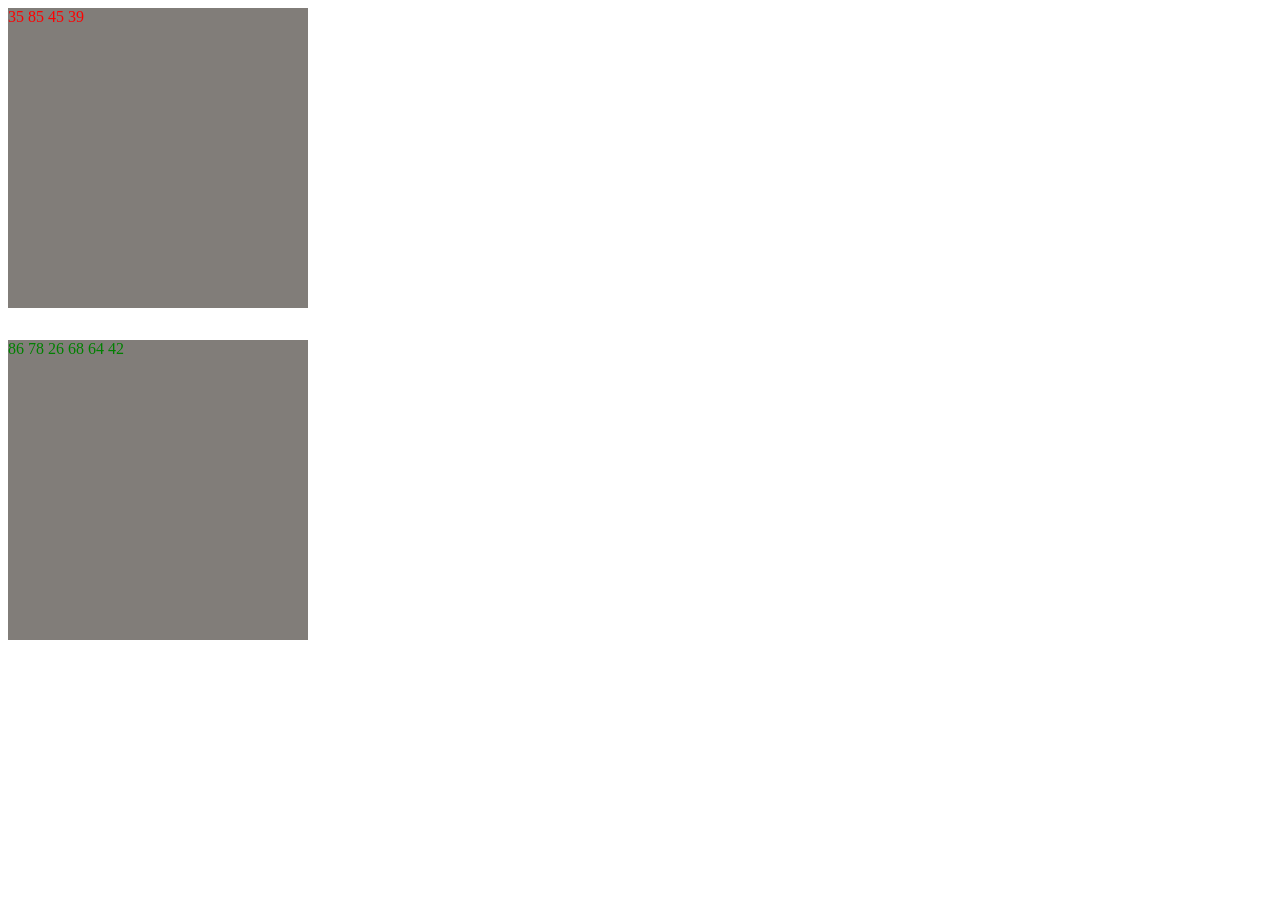
<file: bonus/index.html>
<!DOCTYPE html>
<html lang="en">
<head>
    <meta charset="UTF-8">
    <meta http-equiv="X-UA-Compatible" content="IE=edge">
    <meta name="viewport" content="width=device-width, initial-scale=1.0">
    <title>Document</title>
    <link rel="stylesheet" href="css/style.css">
</head>
<body id="container">
    <script src="js/script.js" type="text/javascript"></script>

</body>
</html>
</file>
<file: bonus/css/style.css>
div {
    height: 300px;
    width: 300px;
}

.green {
    background-color: rgb(129, 125, 121);
    color: green;
    margin-top: 2em;
}

.red {
    background-color: rgb(129, 125, 121);
    color: red;
}
</file>
